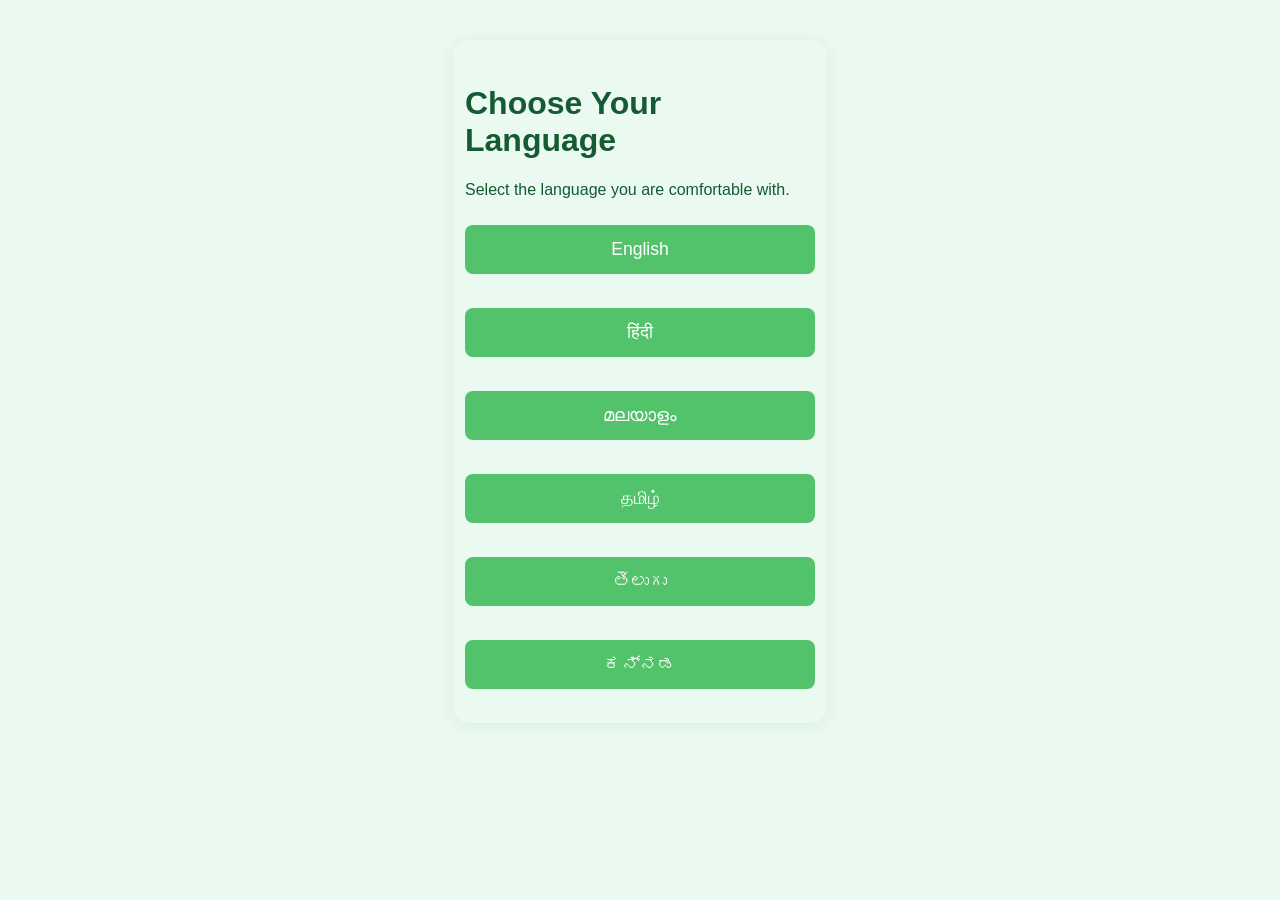
<file: index.html>
<!DOCTYPE html>
<html lang="en">
<head>
  <meta charset="UTF-8">
  <title>Select Language</title>
  <link rel="stylesheet" href="style.css">
</head>
<body class="language-page">
  <div class="card fade-in">
    <h1 id="title">Choose Your Language</h1>
    <p id="description">Select the language you are comfortable with.</p>
    <div class="lang-buttons">
      <button class="lang-btn" onclick="setLanguage('en')">English</button>
      <button class="lang-btn" onclick="setLanguage('hi')">हिंदी</button>
      <button class="lang-btn" onclick="setLanguage('mal')">മലയാളം</button>
      <button class="lang-btn" onclick="setLanguage('tam')">தமிழ்</button>
      <button class="lang-btn" onclick="setLanguage('tel')">తెలుగు</button>
      <button class="lang-btn" onclick="setLanguage('kan')">ಕನ್ನಡ</button>
    </div>
  </div>
  <script src="script.js"></script>
</body>
</html>
</file>
<file: style.css>
:root {
            --primary-green: #2ecc40;
            --secondary-green: #27ae60;
            --light-green: #eafaf1;
            --dark-green: #145a32;
            --white: #fff;
            --gray: #f9f9f9;
        }
        body {
            font-family: 'Segoe UI', Arial, sans-serif;
            padding: 0;
            margin: 0;
            background: var(--light-green);
            color: var(--dark-green);
            min-height: 100vh;
            display: flex;
            flex-direction: column;
            align-items: center;
        }
        header {
            background: linear-gradient(90deg, var(--primary-green), var(--secondary-green));
            color: var(--white);
            width: 100%;
            padding: 24px 0 16px 0;
            box-shadow: 0 2px 8px rgba(44, 62, 80, 0.07);
            margin-bottom: 0;
            display: flex;
            flex-direction: column;
            align-items: center;
        }
        .hero {
            width: 100%;
            max-width: 900px;
            display: flex;
            align-items: center;
            justify-content: space-between;
            gap: 32px;
            background: var(--white);
            border-radius: 18px;
            box-shadow: 0 4px 24px rgba(44, 62, 80, 0.10);
            margin: 32px 0 24px 0;
            padding: 32px 24px;
        }
        .hero-text {
            flex: 1.2;
        }
        .hero-title {
            font-size: 2.5rem;
            font-weight: 700;
            margin-bottom: 12px;
            color: var(--primary-green);
        }
        .hero-desc {
            font-size: 1.2rem;
            color: var(--dark-green);
            margin-bottom: 18px;
        }
        .hero-img {
            flex: 1;
            display: flex;
            align-items: center;
            justify-content: center;
        }
        .hero-img img {
            max-width: 320px;
            width: 100%;
            border-radius: 14px;
            box-shadow: 0 2px 16px rgba(44, 62, 80, 0.10);
            border: 3px solid var(--primary-green);
            background: #fff;
        }
        main {
            background: var(--white);
            border-radius: 16px;
            box-shadow: 0 2px 16px rgba(44, 62, 80, 0.08);
            padding: 24px 20px 32px 20px;
            max-width: 420px;
            width: 95vw;
            margin-bottom: 32px;
        }
        label {
            font-weight: 600;
            margin-bottom: 6px;
            display: block;
            color: var(--secondary-green);
        }
        select, input[type="file"], input[type="text"], textarea {
            padding: 10px;
            font-size: 16px;
            margin-bottom: 18px;
            border-radius: 6px;
            border: 1px solid #b2dfdb;
            width: 100%;
            box-sizing: border-box;
            background: #f6fff9;
            color: var(--dark-green);
        }
        #image-preview {
            margin-top: 16px;
            max-width: 100%;
            height: auto;
            border: 2px solid #b2dfdb;
            border-radius: 8px;
            box-shadow: 0 2px 8px rgba(44, 62, 80, 0.06);
        }
        .options {
            display: flex;
            flex-wrap: wrap;
            gap: 12px;
            margin-bottom: 18px;
            justify-content: space-between;
        }
        button {
            padding: 12px 24px;
            font-size: 16px;
            background: var(--primary-green);
            color: var(--white);
            border: none;
            border-radius: 6px;
            cursor: pointer;
            margin: 10px 0;
            transition: background 0.2s;
        }
         button:hover, button:focus {
            background: var(--secondary-green);
        }
        .result-section {
            margin-top: 18px;
            background: var(--light-green);
            border-radius: 8px;
            padding: 16px;
            box-shadow: 0 1px 4px rgba(59, 71, 83, 0.04);
        }
        .image-preview {
            margin: 0 0 18px;
        }
        .image-preview img {
            display: block;
            max-width: 100%;
            max-height: 360px;
            margin: 0 auto;
            border: 2px solid #b2dfdb;
            border-radius: 8px;
            object-fit: contain;
        }
        .status-message {
            min-height: 1.3em;
            color: var(--dark-green);
            overflow-wrap: anywhere;
        }
        .model-setup {
            margin-top: 16px;
            padding: 16px;
            border: 1px solid #d69e2e;
            border-radius: 8px;
            background: #fff8e1;
            color: #4c3b12;
            overflow-wrap: anywhere;
        }
        .model-setup h2 {
            margin-top: 0;
            font-size: 1.2rem;
        }
        .model-setup pre {
            overflow-x: auto;
            padding: 12px;
            border-radius: 6px;
            background: #fff;
            color: #183b2a;
            white-space: pre-wrap;
            overflow-wrap: anywhere;
        }
        .model-setup a {
            color: #145a32;
            font-weight: 600;
        }
        .model-setup details {
            font-size: 0.9rem;
        }
        .confidence-notice {
            padding: 10px;
            background: #fff3cd;
            border-radius: 6px;
        }
        .result-actions {
            display: flex;
            flex-wrap: wrap;
            gap: 8px;
        }
        .result-actions button {
            flex: 1 1 160px;
        }
        .disclaimer {
            font-size: 0.9rem;
            color: #4e6256;
        }
        button:disabled {
            cursor: wait;
            opacity: 0.7;
        }
        footer {
            color:#5b5b5b; 
            font-size:14px; 
            margin-bottom:12px;
        }
        .card {
  background: var(--light-green);
  border-radius: 16px;
  box-shadow: 0 2px 16px rgba(44, 62, 80, 0.08);
  padding: 24px 12px;
  max-width: 350px;
  margin: 40px auto;
}

.lang-buttons {
  display: flex;
  flex-direction: column;
  gap: 14px;
  align-items: stretch;
}

.lang-btn {
  font-size: 1.1rem;
  padding: 14px 0;
  min-width: 0;
  border-radius: 8px;
  border: none;
  background: #52c36b;
  color: #fff;
  cursor: pointer;
  transition: background 0.2s;
}

.lang-btn:hover {
  background: #8bec53;
}

@media (max-width: 500px) {
  .card {
    max-width: 98vw;
    padding: 14px 4vw;
  }
  .lang-btn {
    font-size: 1rem;
    padding: 12px 0;
  }
  #title {
    font-size: 1.3rem;
  }
  #description {
    font-size: 1rem;
  }
}
        @media (max-width: 900px) {
            .hero {
                flex-direction: column;
                padding: 24px 8vw;
                gap: 18px;
            }
            .hero-img img {
                max-width: 220px;
            }
        }
        @media (max-width: 600px) {
            main {
                padding: 14px 4vw 24px 4vw;
                max-width: 98vw;
            }
            h1, .hero-title {
                font-size: 1.5rem;
            }
        .hero {
            padding: 16px 2vw;
        }
    }
</file>
